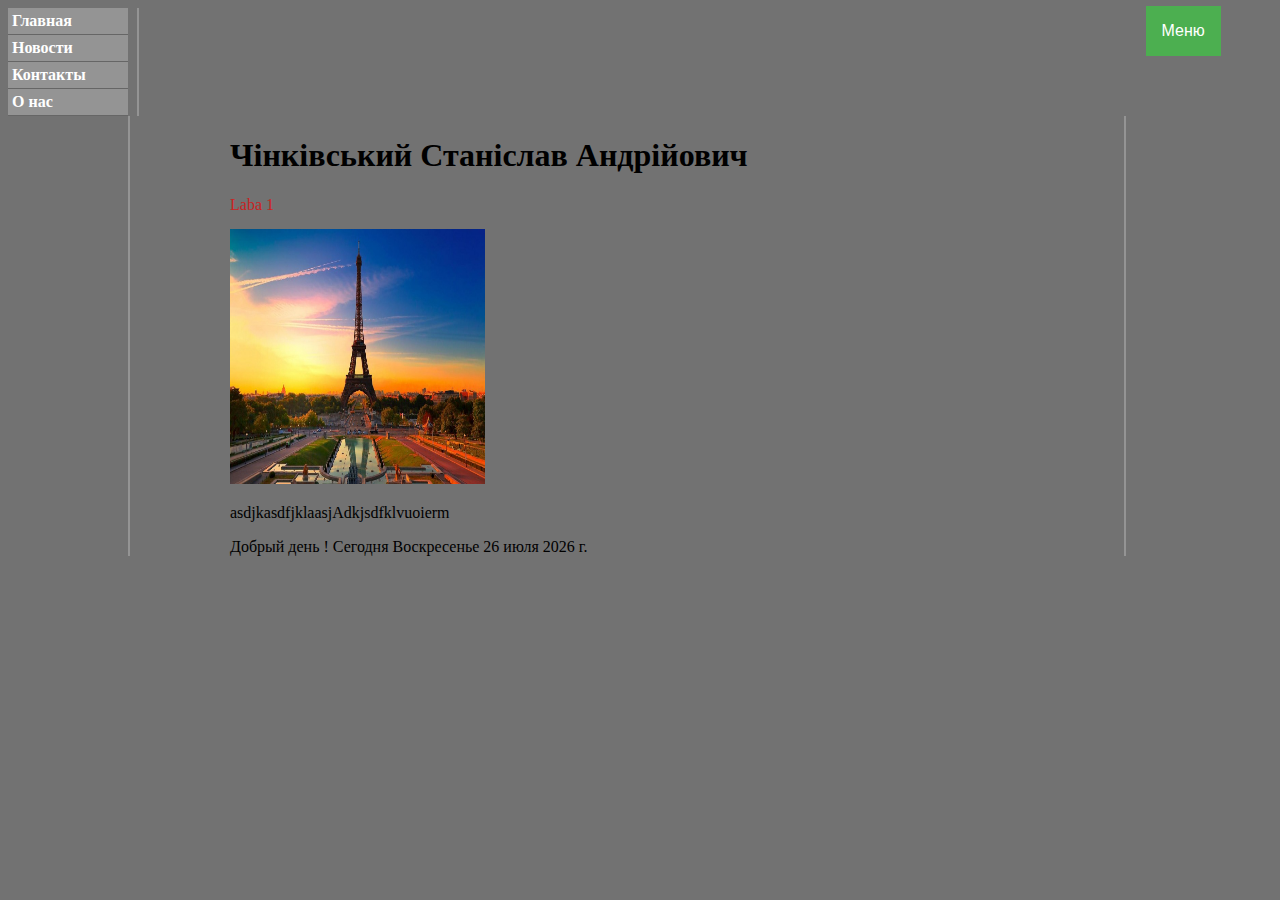
<file: Web1/Lab1/lr1.html>
<!DOCTYPE HTML>

<html>
        
<head>
    
    <title>project laba 1</title>
   <link href="style.css" rel="stylesheet">
   
</head>
<meta name="viewport" content="width=1024, initial-scale=1">
<body bgcolor="#727272">
        <ul id="navbar"  >
                <li><a href="Лаба 1.html" >Главная</a></li>
                <li><a href="News.html">Новости</a></li>
                <li><a href="company.html">Контакты</a></li>
                <li><a href="Avtor.html">О нас</a></li>
                
    <div>
        <h1>Чінківський Станіслав Андрійович </h1>
        <p class="h1"> Laba 1 </p>
        <img src="1.jpg" alt="Здесь Эйфелева башня" width="255" height="255"  class="hover">
        
         
      
        <p>asdjkasdfjklaasjAdkjsdfklvuoierm</p>
        <script type="text/javascript">// <![CDATA[
                day = new Date(); hour = day.getHours(); if (hour>=5 && hour<12) greeting = "Доброе утро"; else { if (hour>=12 && hour<18) greeting = "Добрый день"; else { if (hour>=18 && hour<24) greeting = "Добрый вечер"; else { if (hour>=0 && hour<5) greeting = "Доброй ночи"; } } } document.write(greeting);
               // ]]&gt;
               // ]]&gt;
               // ]]&gt;
               // ]]&gt;
               // ]]&gt;
               // ]]></script>
               !  Сегодня
               <script type="text/javascript">// <![CDATA[
               // <![CDATA[
               var d = new Date();
               
               var day=new Array("Воскресенье","Понедельник","Вторник",
               "Среда","Четверг","Пятница","Суббота");
               
               var month=new Array("января","февраля","марта","апреля","мая","июня",
               "июля","августа","сентября","октября","ноября","декабря");
               
               document.write(day[d.getDay()]+" " +d.getDate()+ " " + month[d.getMonth()]
               + " " + d.getFullYear() + " г.");
               // ]]&gt;
               // ]]&gt;
               // ]]&gt;
               // ]]&gt;
               // ]]&gt;
               // ]]></script>
</div> 
        </ul>
<div class="dropdown" style="left: 90%"  >
        <button class="dropbtn"  >Меню</button>
        <div class="dropdown-content">

          <a href="Лаба 1.html">Главная</a>
          <a href="News.html">Новости</a>
          <a href="company.html">Контакты</a>
          <a href="Avtor.html">О нас</a>
        </div>
      </div>       
      
</body>


</html>
</file>
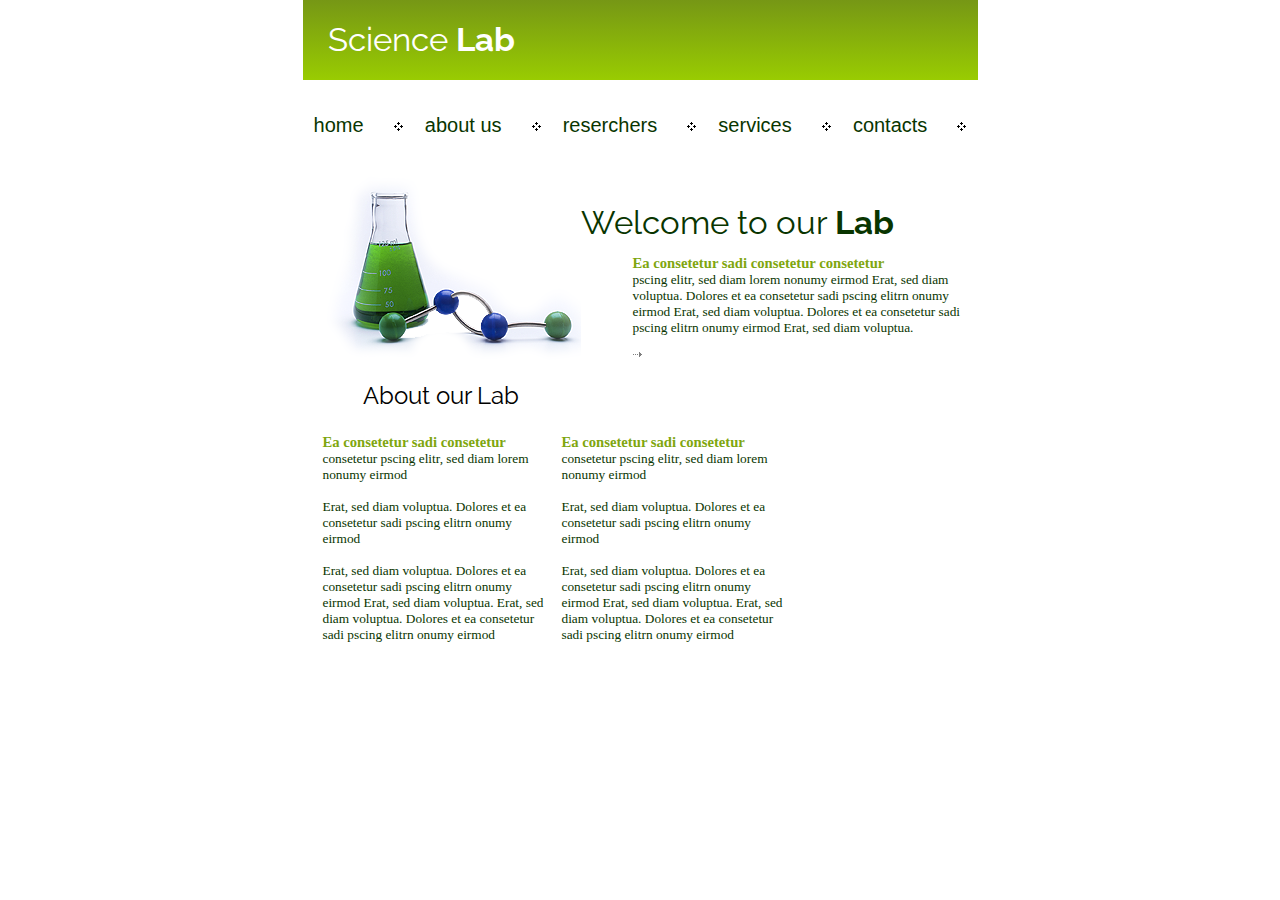
<file: Web1/lr2/skienseLab.html>
<html>

<head>
    <title>ScienseLab</title>
</head>

<body>
    <header> 
            <link  rel = "stylesheet" href="stule.css">
        <link href="https://fonts.googleapis.com/css?family=Raleway:300,700&display=swap" rel="stylesheet"> 
        <div class ="text"> Science <strong>Lab</strong></div> 
      </header>
      <ul class="flex-containe">
          <a href="Lab1/лаба 1.html" class="link"><li class="item">home</li></a>
          <a href="Lab1/лаба 1.html" class="link"><li class="item">about us</li></a>
          <a href="Lab1/лаба 1.html" class="link"><li class="item">reserchers</li></a>
          <a href="Lab1/лаба 1.html" class="link"><li class="item">services</li></a>
          <a href="Lab1/лаба 1.html" class="link"><li class="item">contacts</li></a>
      </ul>
      <div style="block-for-text">
            <img src="Lab.png" aling="left" class="img">
      <div class="head-of-text">Welcome to our <strong>Lab</strong></div>
      <p class="text1">
          <strong class="text-head">Ea consetetur sadi consetetur consetetur </strong><br>
      pscing elitr, sed diam lorem nonumy eirmod Erat, sed diam voluptua. Dolores et ea consetetur sadi pscing elitrn onumy eirmod Erat, sed diam voluptua. Dolores et ea consetetur sadi pscing elitrn onumy eirmod Erat, sed diam voluptua.<br>
      <br>
      <a href="Lab1/лаба 1.html"><img src="Arrow.png" class="img-arrow"></a>
    </p>  
      </div>
      <div class="blockAbout">
          <p>
            About our Lab
          </p>
      </div>
    <div class="front-size1">
        <strong class="text-head">
            Ea consetetur sadi consetetur
        </strong> 
            consetetur pscing elitr, sed diam lorem nonumy eirmod<br>
            <br>
            Erat, sed diam voluptua. Dolores et ea consetetur sadi pscing elitrn onumy eirmod <br>
            <br>
            Erat, sed diam voluptua. Dolores et ea consetetur sadi pscing elitrn onumy eirmod Erat, sed diam voluptua. Erat, sed diam voluptua. Dolores et ea consetetur sadi pscing elitrn onumy eirmod <br>
        <br>
    </div>
    <div class="front-size2">
        <strong class="text-head">
            Ea consetetur sadi consetetur
        </strong> 
            consetetur pscing elitr, sed diam lorem nonumy eirmod<br>
            <br>
            Erat, sed diam voluptua. Dolores et ea consetetur sadi pscing elitrn onumy eirmod <br>
            <br>
            Erat, sed diam voluptua. Dolores et ea consetetur sadi pscing elitrn onumy eirmod Erat, sed diam voluptua. Erat, sed diam voluptua. Dolores et ea consetetur sadi pscing elitrn onumy eirmod <br>
        <br>
    </div>
</body>

</html>
</file>
<file: Web1/Lab1/style.css>
.h1 {
    
    Color:#c92323;
    
    margin: 10px 0 15px;
    }
/* Dropdown Button */
.dropbtn {

    background-color: #4CAF50;
    color: white;
    padding: 16px;
    font-size: 16px;
    border: none;

}

/* The container <div> - needed to position the dropdown content */
.dropdown {
    position: absolute;  bottom: 110px;
    padding-left: 0px;
    position: relative;
    display: inline-block;
}

/* Dropdown Content (Hidden by Default) */
.dropdown-content {
    display: none;
    position: absolute;
    background-color: #f1f1f1;
    min-width: 16px;
    box-shadow: 0px 8px 16px 0px rgba(0,0,0,0.2);
    z-index: 1;
}

/* Links inside the dropdown */
.dropdown-content a {
    color: black;
    padding: 12px 16px;
    text-decoration: none;
    display: block;
}

/* Change color of dropdown links on hover */
.dropdown-content a:hover {background-color: #ddd;}

/* Show the dropdown menu on hover */
.dropdown:hover .dropdown-content {display: block;}

/* Change the background color of the dropdown button when the dropdown content is shown */
.dropdown:hover .dropbtn {background-color: #3e8e41;}   




#navbar {
    
    margin: 0;
    padding: 0;
    list-style-type: none;
    width: 120px;
    left: 10%;
    border-right: 2px solid #949494; /* Линия слева от текста */
    padding-right: 9px; /* Расстояние между линией и текстом */
    margin-left: 10x; /* Расстояние от левого края до линии */
  }
  #navbar li {
 
    border-bottom: 1px solid #666;
  }
  #navbar a {
    background-color: #949494;
    color: #fff;
    padding: 4px;
    text-decoration: none;
    font-weight: bold;
    
    display: block;
  }

  #navbar div {
    position: absolute;
    left: 10%;
    border-left: 2px solid #949494; /* Линия слева от текста */
    padding-left: 100px; /* Расстояние между линией и текстом */
    margin-left: 10x; /* Расстояние от левого края до линии */
    right: 12%;
    border-right: 2px solid #949494; /* Линия справа от текста */
    padding-right: 9px; /* Расстояние между линией и текстом */
    margin-right: 0px; /* Расстояние от правого края до линии */
  

}
</file>
<file: Web1/lr2/stule.css>
body {
    margin:0px auto;
    left:0;
    width:675px;
  }
  
  header {
    height: 80px; 
    font-size: 25pt;
    color: #FFFFFF;
    background-image: linear-gradient(#769715, #99CC01);
  }
  div.text {
    padding: 20px 25px;
    font-family: 'Raleway', sans-serif;
  }
  
  ul {
    text-align:center;
    padding: 30px 0px;
    margin: 0;
    list-style: none;
    display: -webkit-flex;
    justify-content: space-around;
    font-family: 'Yantramanav', sans-serif; 
   }
  
   ul li {
    font-size: 20px;
    color: #093500;
    line-height:30px;
   }
  
  ul .item:after {
    content:"";
    margin: 12px 30px;

    background:url(List_img.png);
    float: right;
    width:9px;
    height:9px;
    margin-right:0px;
  }
  
  .img {
    float: left;
    padding-left: 10px;
  }
  h1 {
    font-family: 'Raleway', sans-serif;
  }
  
  .text1 {
    padding-left:330px;
    font-size: 10pt;
    margin-bottom: 10px; 
    color: #093500;
  }
  
  .text-head {
    /*background:url(front_size.png);*/
    color: #80A60F;
    font-size: 11pt; 
  }
  
  .head-of-text {
    padding-top: 30px;
    font-size: 25pt;
    color: #093500;
    font-family: 'Raleway', sans-serif;
  }
  
  .block-for-text {
   /* background: rgb(159, 159, 161);*/
    height: 200px;
    background-color: rgb(155, 155, 155);
  }
  
  .text-about {
    color: #093500;
    display: inline-block;
    font-size: 10pt; 
    width:240;
    margin-left: 25px;
    position: relative;
    top:-65;
  }
  
  .head-of-about {
    top: -40px;
    color: #093500;
    font-size: 20pt; 
    width:240;
  }
  
  .text-about1 {
    color: #093500;
    display: inline-block;
    font-size: 10pt; 
    margin-right: 25px;
    width:230;
    position: relative;
    left:20;
  }
  
  .head-of-about1 {
    color: #093500;
    font-size: 20pt; 
  }
  
  .border1 {
    border-right-color: #EEEEFB;
    border-right-width: 2px;  
    border-right-style: solid;
    padding-right: 10px;  
  }
  
  .img-researches {
  position: relative;
    left: 10px;
    top: -190px;
    width: 141px;
    height: 94px;
  }
  
  .img-services {
    position: relative;
    margin-left: 200px;
    left: 79px;
    top: -157px;
    width: 141px;
    height: 94px;
  }
  
  .border-bot {
    border-bottom-color: #EEEEFB;
    border-bottom-width: 2px;  
    border-bottom-style: solid;
    padding-bottom: 30px;  
  }
  
  .border-bot-of-page {
    border-bottom-color: #EEEEFB;
    border-bottom-width: 5px;  
    border-bottom-style: solid;
    padding-bottom: 0px;
  }
  
  .copyright {
    font-size: 10pt;
    margin-left: 25px;
    color: #093500;
  }
  
  .link {
    text-decoration: none;
  }
  .blockAbout {
    font-family: 'Raleway', sans-serif;
    font-size: x-large;
    margin-left: 60px;
    size: 640px;
  }
  .front-size1{
    color: #093500;
  display: inline-block;
  font-size: 10pt; 
  margin-right: 25px;
  width:230;
  position: relative;
  left:20;
  }
  .front-size2{
    color: #093500;
  display: inline-block;
  font-size: 10pt; 
  margin-left;: 25px;
  width:230;
  position: relative;
  right:0;
  }
</file>
